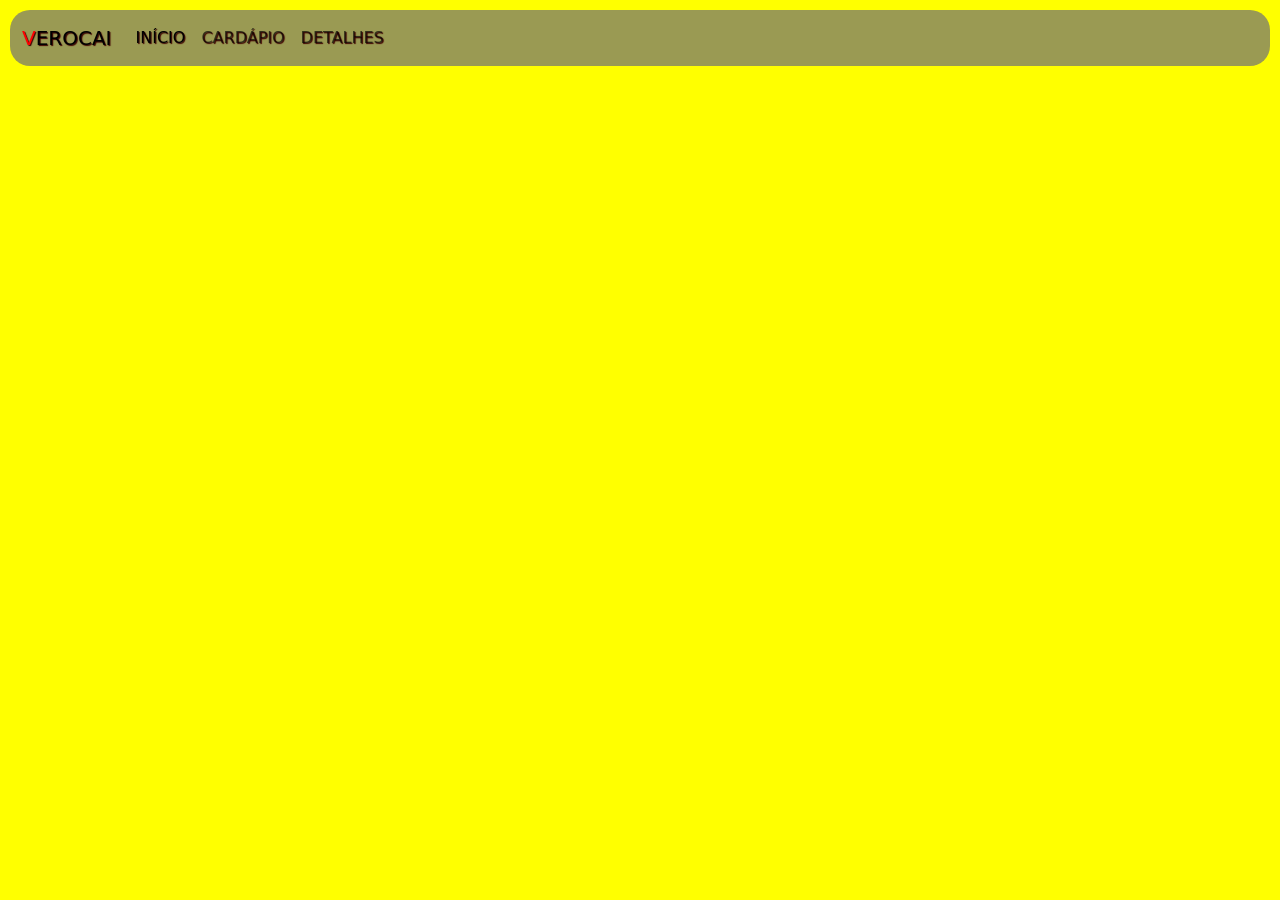
<file: avaliacao1.1-main/cardapio.html>
<!DOCTYPE html>
<html lang="pt-br">

<head>
    <meta charset="UTF-8">
    <meta name="viewport" content="width=device-width, initial-scale=1.0">
    <title>Cardápio</title>
    <link href="https://cdn.jsdelivr.net/npm/bootstrap@5.3.8/dist/css/bootstrap.min.css" rel="stylesheet"
        integrity="sha384-sRIl4kxILFvY47J16cr9ZwB07vP4J8+LH7qKQnuqkuIAvNWLzeN8tE5YBujZqJLB" crossorigin="anonymous">
    <link rel="stylesheet" href="style.css">
</head>

<body>
    <header>
        <section class="menu">
            <nav class="navbar navbar-expand-lg">
                <div class="container-fluid">
                    <a class="navbar-brand" href="#"><span class="primeira">V</span>EROCAI</a>
                    <button class="navbar-toggler" type="button" data-bs-toggle="collapse" data-bs-target="#navbarNav"
                        aria-controls="navbarNav" aria-expanded="false" aria-label="Toggle navigation">
                        <span class="navbar-toggler-icon"></span>
                    </button>
                    <div class="collapse navbar-collapse" id="navbarNav">
                        <ul class="navbar-nav">
                            <li class="nav-item">
                                <a class="nav-link active" aria-current="page" href="/index.html">INÍCIO</a>
                            </li>
                            <li class="nav-item">
                                <a class="nav-link" href="/cardapio.html">CARDÁPIO</a>
                            </li>
                            <li class="nav-item">
                                <a class="nav-link" href="/detalhes.html">DETALHES</a>
                            </li>
                        </ul>
                    </div>
                </div>
            </nav>
        </section>

    </header>
    <main>
        <section class="sobre">
            <div class="pratoscardapio">
                <div id="lista-produtos" class="d-flex justify-content-center gap-5 flex-wrap"></div>
            </div>
        </section>
    </main>
    <footer>

    </footer>
    <script src="cardapio.js"></script>
</body>

</html>
</file>
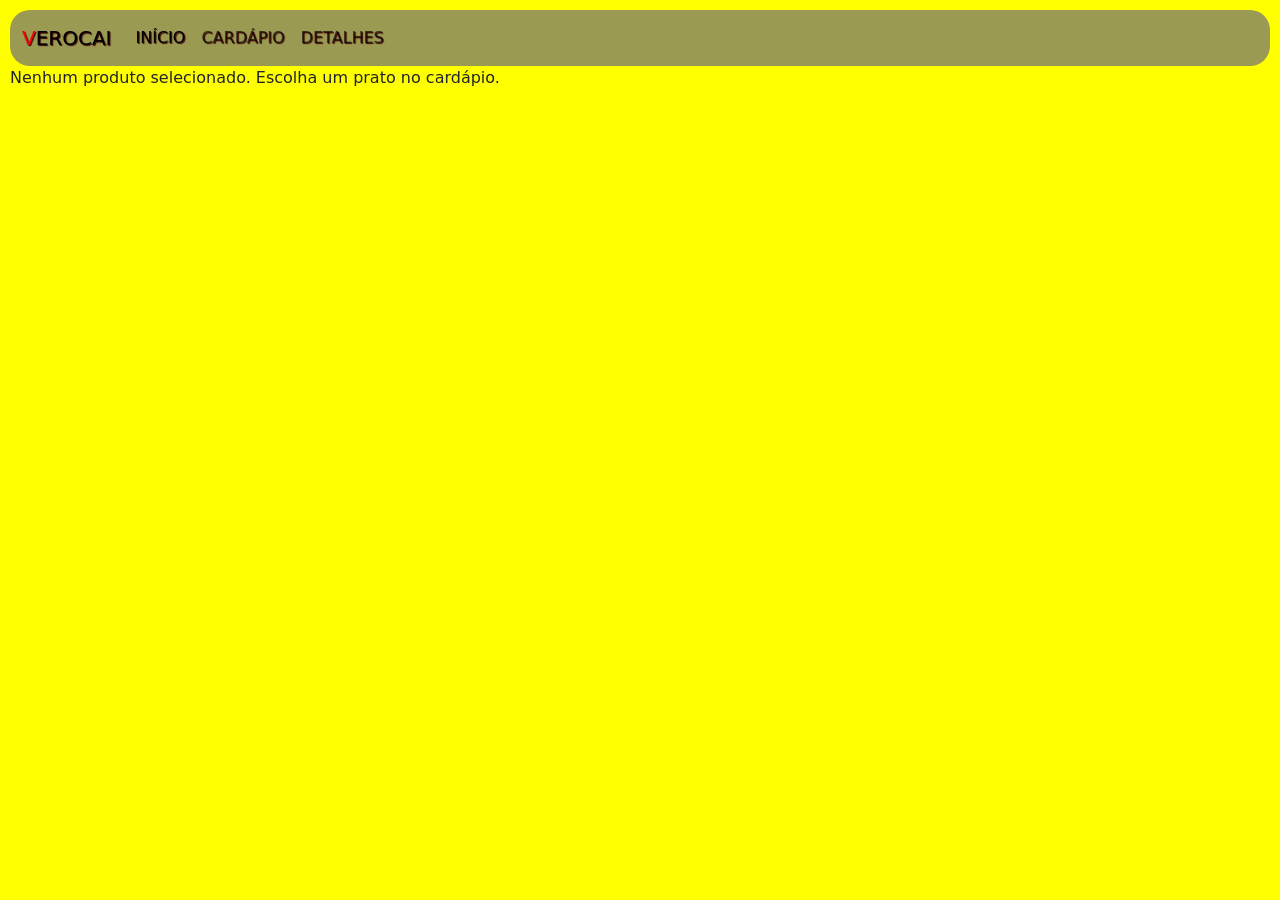
<file: avaliacao1.1-main/detalhes.html>
<!DOCTYPE html>
<html lang="pt-br">

<head>
    <meta charset="UTF-8">
    <meta name="viewport" content="width=device-width, initial-scale=1.0">
    <title>Detalhes</title>
    <link href="https://cdn.jsdelivr.net/npm/bootstrap@5.3.8/dist/css/bootstrap.min.css" rel="stylesheet"
        integrity="sha384-sRIl4kxILFvY47J16cr9ZwB07vP4J8+LH7qKQnuqkuIAvNWLzeN8tE5YBujZqJLB" crossorigin="anonymous">
    <link rel="stylesheet" href="style.css">
</head>

<body>
    <header>
        <section class="menu">
            <nav class="navbar navbar-expand-lg">
                <div class="container-fluid">
                    <a class="navbar-brand" href="#"><span class="primeira">V</span>EROCAI</a>
                    <button class="navbar-toggler" type="button" data-bs-toggle="collapse" data-bs-target="#navbarNav"
                        aria-controls="navbarNav" aria-expanded="false" aria-label="Toggle navigation">
                        <span class="navbar-toggler-icon"></span>
                    </button>
                    <div class="collapse navbar-collapse" id="navbarNav">
                        <ul class="navbar-nav">
                            <li class="nav-item">
                                <a class="nav-link active" aria-current="page" href="/index.html">INÍCIO</a>
                            </li>
                            <li class="nav-item">
                                <a class="nav-link" href="/cardapio.html">CARDÁPIO</a>
                            </li>
                            <li class="nav-item">
                                <a class="nav-link" href="/detalhes.html">DETALHES</a>
                            </li>
                        </ul>
                    </div>
                </div>
            </nav>
        </section>

    </header>
    <main>
        <section id="detalhes-produto">
        </section>
    </main>
    <footer>

    </footer>
    <script src="detalhes.js"></script>
</body>

</html>
</file>
<file: avaliacao1.1-main/style.css>
body {
    background-color: yellow;
    font-family: system-ui, -apple-system, BlinkMacSystemFont, 'Segoe UI', Roboto, Oxygen, Ubuntu, Cantarell, 'Open Sans', 'Helvetica Neue', sans-serif;
    padding: 0;
    margin: 10px;
}

.menu nav {
    text-shadow: 1px 1px 1px rgb(62, 0, 0);
    border-radius: 20px;
    background-color: #9a9a53;
}

.primeira {
    color: red;
}

.destaque {
    font-family: Impact, Haettenschweiler, 'Arial Narrow Bold', sans-serif;
    padding: 15px;
}

.botao:hover {
    background-color: #9a9a53;
    transform: scale(2);
}

.full {
    color: yellow;
}

.pratos {
    display: flex;
    justify-content: center;
    flex-wrap: wrap;
    max-width: 800px;
    margin: 0 auto;
}

.pratos .card {
    transition: transform 0.3s, box-shadow 0.3s;
}

.pratos .card:hover {
    transform: scale(1.05);
    box-shadow: 0 8px 20px rgba(0, 0, 0, 0.3);
}

.pratoscardapio {
    display: flex;
    justify-content: center;
    flex-wrap: wrap;
    max-width: 1000px;
    padding: 20px;
    margin: 0 auto;
    gap: 30px;
}

.pratoscardapio .card {
    transition: transform 0.3s, box-shadow 0.3s;
}

.pratoscardapio .card:hover {
    transform: scale(1.05);
    box-shadow: 0 8px 20px rgba(0, 0, 0, 0.3);
}

.img-card {
    width: 210px;
    height: 200px;
    background-size: cover;
}

.img-card:hover {
    transform: scale(1.05);
}

#file {
    background-image: url(imagens/file.jfif);
}

#frango {
    background-image: url(/imagens/frango.jfif);
}

#feijoada {
    background-image: url(/imagens/feijoada.jfif);
}

#lasanha {
    background-image: url(/imagens/lasanha.jfif);
}

#risoto {
    background-image: url(/imagens/risoto.jfif);
}

#espaguete {
    background-image: url(/imagens/espaguete.jfif);
}

#strogonoff {
    background-image: url(/imagens/strogonoff.jfif);
}

#caldo {
    background-image: url(/imagens/caldo.jfif);
}

#moqueca {
    background-image: url(/imagens/moqueca.jfif);
}

.piscar {
    animation: piscar 1s infinite;
}

@keyframes piscar {
    0% {
        opacity: 1;
    }

    50% {
        opacity: 0.2;
    }

    100% {
        opacity: 1;
    }
}
</file>
